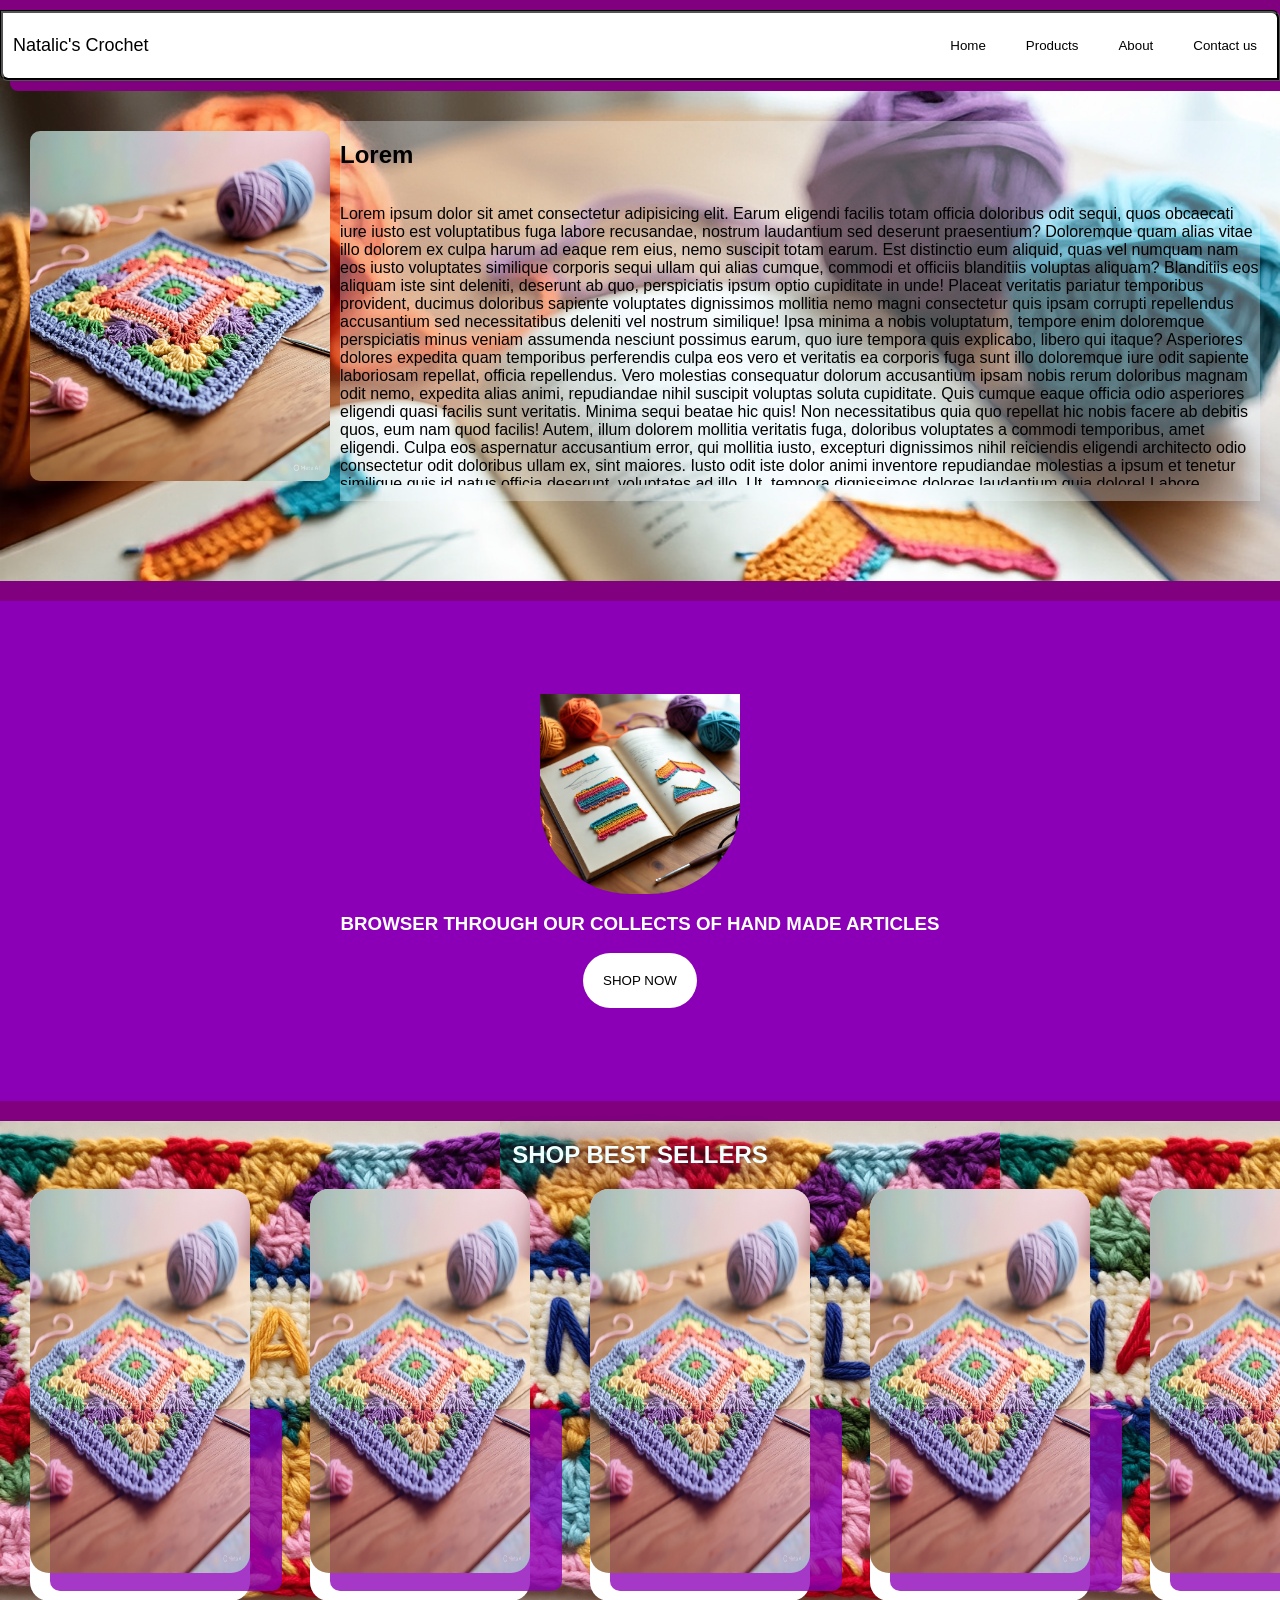
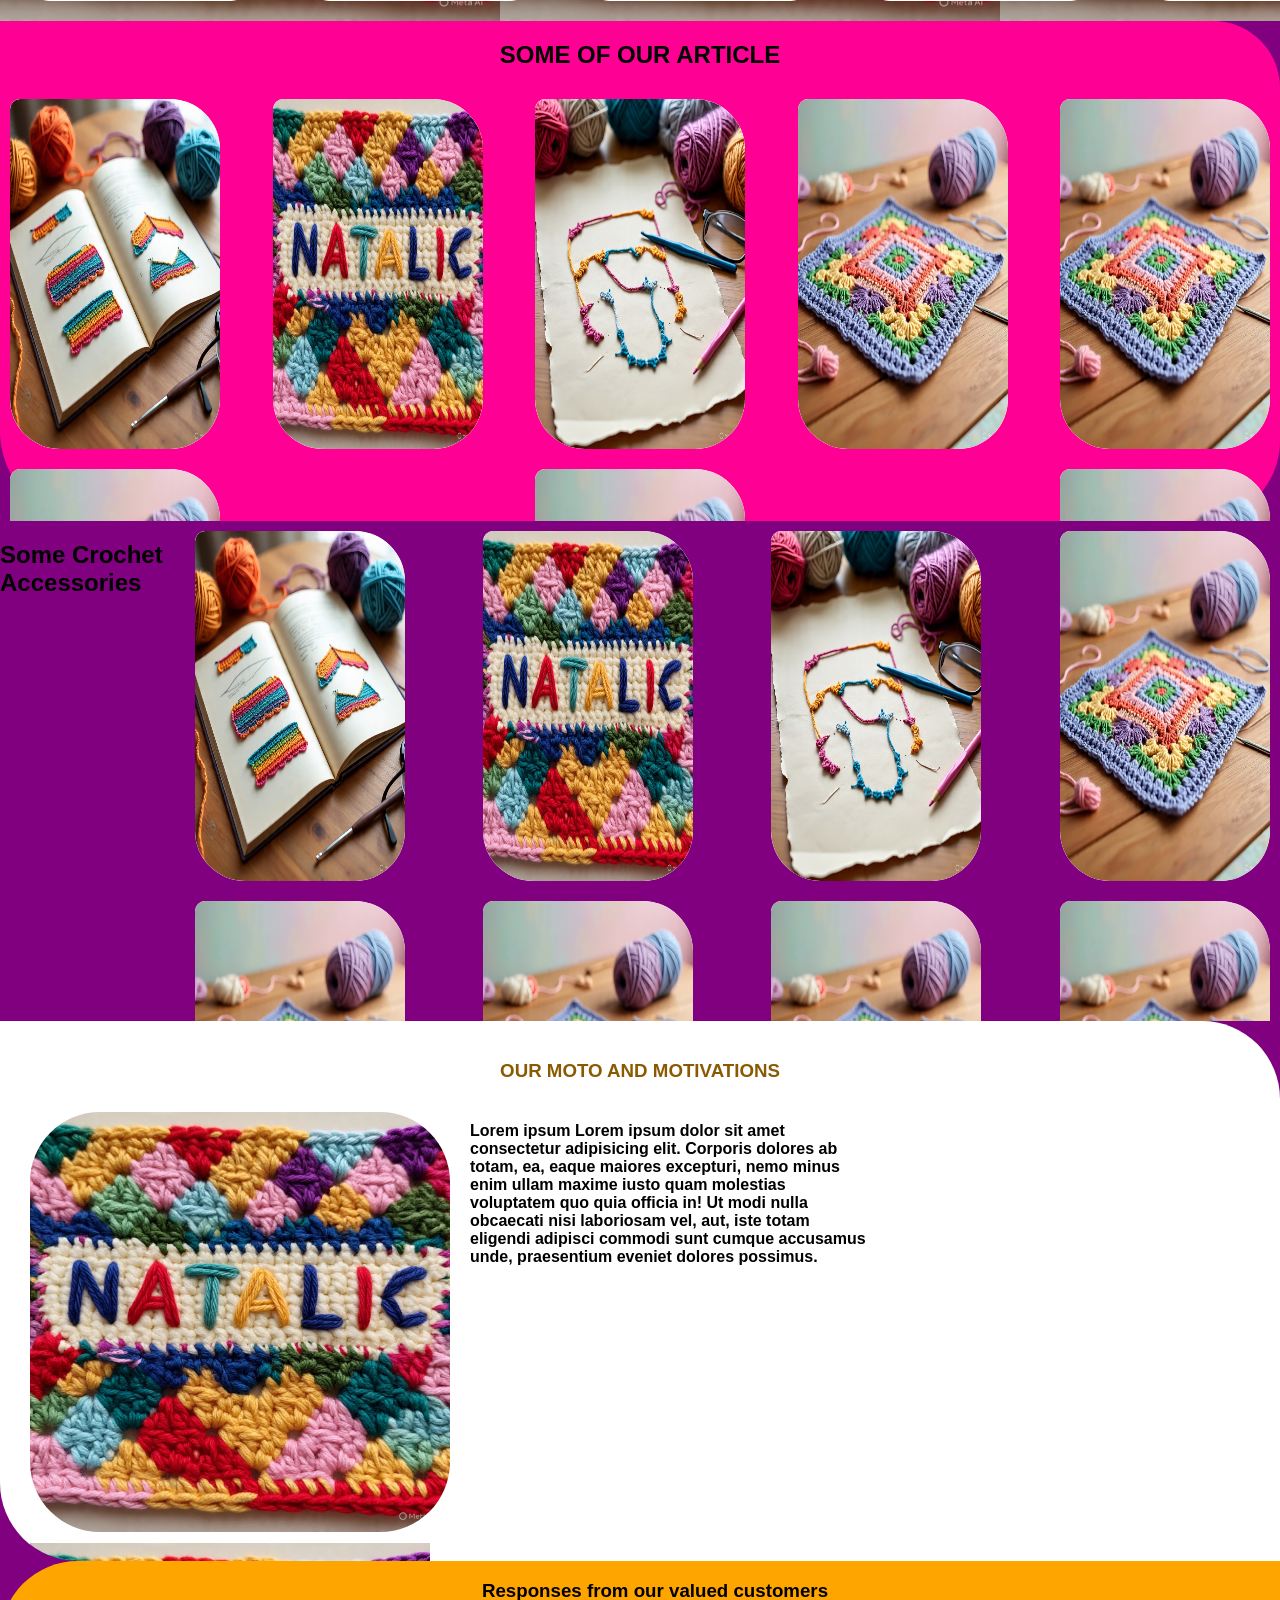
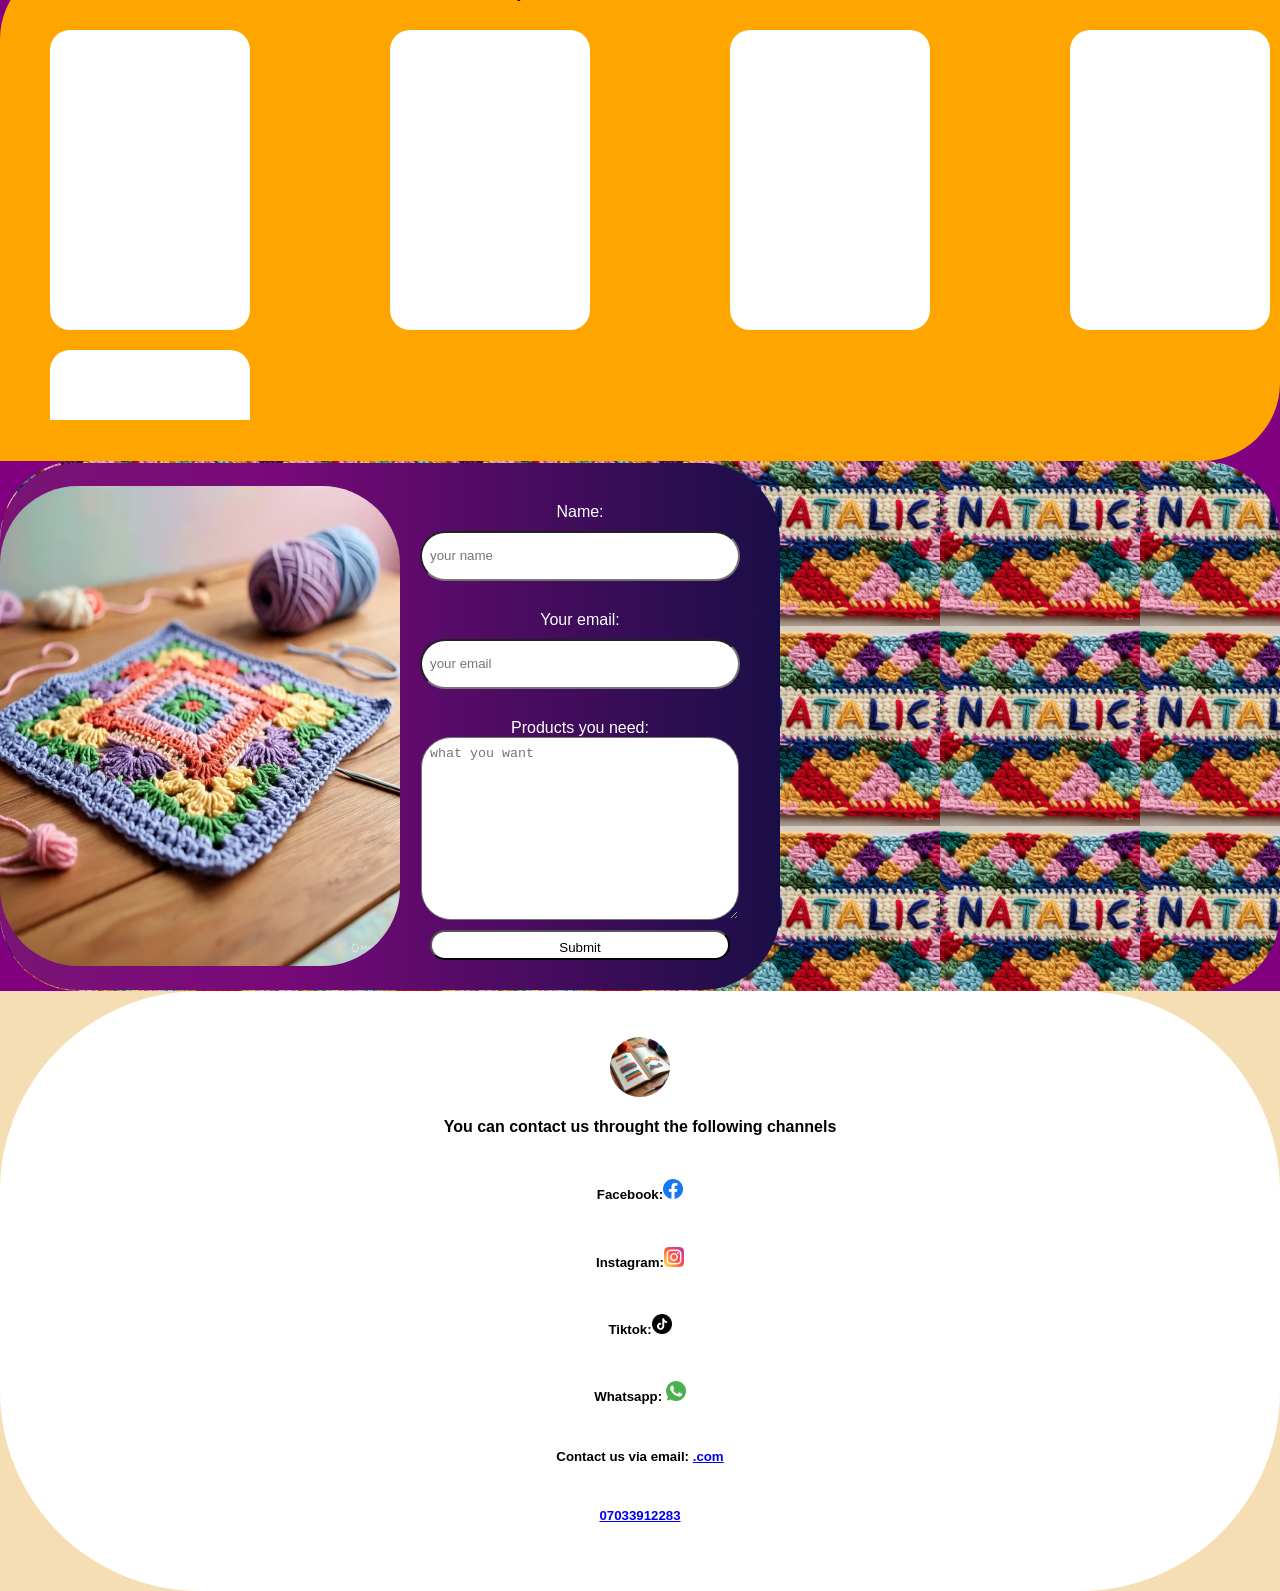
<file: index.html>
<!DOCTYPE html>
<html lang="en">
<head>
    <meta charset="UTF-8">
    <meta name="viewport" content="width=device-width , initial-scale=1.0">
    <title>Natalic's Crochet</title>
    <link rel="stylesheet" href="style.css">
    <link rel="shortcut icon" href="favicon.ico" type="image/x-icon">
   
</head>
<body>
             <button
              onclick="document.getElementById('nav').style.width = '100px',    
                 document.getElementById('nav').style.height='400px'" id="sam"    
              ondblclick="document.getElementById('nav').style.width = '0px' ,  
                document.getElementById('nav').style.height='0px'">
                img
             </button>
    <nav id="nav">
       
        <header>
            Natalic's Crochet
        </header>
        <ul>
            <button onclick="window.scrollTo(200,0)" class="butno">
                <li >Home</li>
            </button>
            <button class="butno" onclick="window.scrollTo(0,1000)">
                <li>Products</li>
            </button >
            <button class="butno"onclick="window.scrollTo(0,2500)">
                <li>About</li>
            </button >
            <button class="butno" onclick="window.scrollTo(0,3400)">
                <li>Contact us</li>
            </button>
        </ul>
    </nav>
    
    <div id="simon">






    <section id="c1">
  
        <img src="" alt="" srcset="" id="image-changer">
    
    <div id="text-card">
        <h1>Lorem</h1>
        <p>
            Lorem ipsum dolor sit amet consectetur adipisicing elit. Earum eligendi facilis totam officia doloribus odit sequi, quos obcaecati iure iusto est voluptatibus fuga labore recusandae, nostrum laudantium sed deserunt praesentium? Doloremque quam alias vitae illo dolorem ex culpa harum ad eaque rem eius, nemo suscipit totam earum. Est distinctio eum aliquid, quas vel numquam nam eos iusto voluptates similique corporis sequi ullam qui alias cumque, commodi et officiis blanditiis voluptas aliquam? Blanditiis eos aliquam iste sint deleniti, deserunt ab quo, perspiciatis ipsum optio cupiditate in unde! Placeat veritatis pariatur temporibus provident, ducimus doloribus sapiente voluptates dignissimos mollitia nemo magni consectetur quis ipsam corrupti repellendus accusantium sed necessitatibus deleniti vel nostrum similique! Ipsa minima a nobis voluptatum, tempore enim doloremque perspiciatis minus veniam assumenda nesciunt possimus earum, quo iure tempora quis explicabo, libero qui itaque? Asperiores dolores expedita quam temporibus perferendis culpa eos vero et veritatis ea corporis fuga sunt illo doloremque iure odit sapiente laboriosam repellat, officia repellendus. Vero molestias consequatur dolorum accusantium ipsam nobis rerum doloribus magnam odit nemo, expedita alias animi, repudiandae nihil suscipit voluptas soluta cupiditate. Quis cumque eaque officia odio asperiores eligendi quasi facilis sunt veritatis. Minima sequi beatae hic quis! Non necessitatibus quia quo repellat hic nobis facere ab debitis quos, eum nam quod facilis! Autem, illum dolorem mollitia veritatis fuga, doloribus voluptates a commodi temporibus, amet eligendi. Culpa eos aspernatur accusantium error, qui mollitia iusto, excepturi dignissimos nihil reiciendis eligendi architecto odio consectetur odit doloribus ullam ex, sint maiores. Iusto odit iste dolor animi inventore repudiandae molestias a ipsum et tenetur similique quis id natus officia deserunt, voluptates ad illo. Ut, tempora dignissimos dolores laudantium quia dolore! Labore voluptate minima ratione eaque sunt quae perspiciatis velit dolore alias! Ipsam consectetur odit autem aspernatur nobis, magni illum laborum unde blanditiis quasi hic aut delectus reiciendis!
            Lorem ipsum, dolor sit amet consectetur adipisicing elit. Eum, magnam a nemo itaque quisquam assumenda. Laudantium, nam expedita explicabo fugiat animi incidunt! Assumenda quod blanditiis quis cupiditate voluptatum vitae atque!
        </p>
    </div>
    </section>


</div>



    <section id="black">
        <div id="white">
            <h1>SOME OF OUR PRODUCTS</h1>
            <SECtion id="swon">
            <div class="set"><img src="m (2).jpg" alt="" srcset=""><p>Lorem ipsum dolor sit amet consectetur adipisicing elit. Vitae debitis qui quia earum, harum hic aperiam iusto optio nihil dolorem consequatur culpa quasi distinctio dolores impedit, fuga quod, adipisci ut?</p></div>
            <div class="set"><img src="m (2).jpg" alt="" srcset=""><p>Lorem ipsum dolor sit amet consectetur adipisicing elit. Vitae debitis qui quia earum, harum hic aperiam iusto optio nihil dolorem consequatur culpa quasi distinctio dolores impedit, fuga quod, adipisci ut?</p></div>
            <div class="set"><img src="m (2).jpg" alt="" srcset=""><p>Lorem ipsum dolor sit amet consectetur adipisicing elit. Vitae debitis qui quia earum, harum hic aperiam iusto optio nihil dolorem consequatur culpa quasi distinctio dolores impedit, fuga quod, adipisci ut?</p></div>
            <div class="set"><img src="m (1).jpg" alt=""><p>Lorem ipsum dolor sit amet consectetur adipisicing elit. Vitae debitis qui quia earum, harum hic aperiam iusto optio nihil dolorem consequatur culpa quasi distinctio dolores impedit, fuga quod, adipisci ut?</p></div>
            <div class="set"><img src="m (3).jpg" alt=""><p>Lorem ipsum dolor sit amet consectetur adipisicing elit. Vitae debitis qui quia earum, harum hic aperiam iusto optio nihil dolorem consequatur culpa quasi distinctio dolores impedit, fuga quod, adipisci ut?</p></div>
            <div class="set"><img src="m (4).jpg" alt="" srcset=""><p>Lorem ipsum dolor sit amet consectetur adipisicing elit. Vitae debitis qui quia earum, harum hic aperiam iusto optio nihil dolorem consequatur culpa quasi distinctio dolores impedit, fuga quod, adipisci ut?</p></div>
            </SECtion>

            
        </div>
        <section  id="hide"> 
            <img src="m (3).jpg" alt="" id="mtn">
<h3>BROWSER THROUGH OUR COLLECTS OF HAND MADE ARTICLES</h3>
        <button id="show_" onclick="show()">SHOP NOW</button>
        </section>




    </section>



    <section id="cont_">
        <div id="see">
        <h1 id="shadow">SHOP BEST SELLERS</h1>
        </div>
        <section id="space">

<div class="cont-me">
    <h4><b>Crochet jackets</b></h4>

    <img src="m (2).jpg" alt="" class="not-lazy">
</div>

<div class="cont-me">
    <h4><b>Crochet Shorts</b></h4>

    <img src="m (2).jpg" alt="" class="not-lazy">
</div>
<div class="cont-me">
    <h4><b>Crochet Hats</b></h4>

    <img src="m (2).jpg" alt="" class="not-lazy">
</div>
<div class="cont-me">
    <h4><b>Crochet Handbags</b></h4>

    <img src="m (2).jpg" alt="" class="not-lazy">
</div>
<div class="cont-me">
    <h4><b>Crochet Jewelry</b></h4>

    <img src="m (2).jpg" alt="" class="not-lazy">
</div>
    </section>

    </section>

    <section id="wool-jacket-shirt">
        <h1>SOME OF OUR ARTICLE</h1>
        <div class="flexing">
        <div class="jacket"><img src="m (3).jpg" alt=""> <p>Lorem ipsum dolor sit amet consectetur adipisicing elit. Aperiam voluptas vel possimus eos cumque quos architecto at? Inventore, </p></div>
        <div class="jacket"><img src="m (1).jpg" alt=""> <p>Lorem ipsum dolor sit amet consectetur adipisicing elit. Ipsa labore quasi voluptates quae a similique non cumque error suscipit,</p></div>
        <div class="jacket"><img src="m (4).jpg" alt=""> <p>Lorem ipsum dolor sit amet consectetur adipisicing elit. Architecto enim iure ea quod? Amet repellendus itaque perspiciatis at  </p></div>
        <div class="jacket"><img src="m (2).jpg" alt=""><p>Lorem ipsum dolor sit amet consectetur adipisicing elit. Excepturi repellendus atque nam quisquam quae sit consectetur  </p></div>
        <div class="jacket"><img src="m (2).jpg" alt=""><p>Lorem ipsum dolor sit amet consectetur adipisicing elit. Excepturi repellendus atque nam quisquam quae sit consectetur   </p></div>
        <div class="jacket"><img src="m (2).jpg" alt=""><p>Lorem ipsum dolor sit amet consectetur adipisicing elit. Excepturi repellendus atque nam quisquam quae sit consectetur  </p></div>
        <div class="jacket"><img src="m (2).jpg" alt=""><p>Lorem ipsum dolor sit amet consectetur adipisicing elit. Excepturi repellendus atque nam quisquam quae sit consectetur  </p></div>
        <div class="jacket"><img src="m (2).jpg" alt=""><p>Lorem ipsum dolor sit amet consectetur adipisicing elit. Excepturi repellendus atque nam quisquam quae sit consectetur   </p></div>
        
        </div>
    </section>
    <section id="wool-extra">
        <h1>Some Crochet Accessories </h1>
 <div class="flexing">
     <div class="jacket"><img src="m (3).jpg" alt=""> <p>Lorem ipsum dolor sit amet consectetur adipisicing elit. Aperiam voluptas vel possimus eos cumque quos architecto at? Inventore, </p></div>
        <div class="jacket"><img src="m (1).jpg" alt=""> <p>Lorem ipsum dolor sit amet consectetur adipisicing elit. Ipsa labore quasi voluptates quae a similique non cumque error suscipit,</p></div>
        <div class="jacket"><img src="m (4).jpg" alt=""> <p>Lorem ipsum dolor sit amet consectetur adipisicing elit. Architecto enim iure ea quod? Amet repellendus itaque perspiciatis at  </p></div>
        <div class="jacket"><img src="m (2).jpg" alt=""><p>Lorem ipsum dolor sit amet consectetur adipisicing elit. Excepturi repellendus atque nam quisquam quae sit consectetur  </p></div>
        <div class="jacket"><img src="m (2).jpg" alt=""><p>Lorem ipsum dolor sit amet consectetur adipisicing elit. Excepturi repellendus atque nam quisquam quae sit consectetur   </p></div>
        <div class="jacket"><img src="m (2).jpg" alt=""><p>Lorem ipsum dolor sit amet consectetur adipisicing elit. Excepturi repellendus atque nam quisquam quae sit consectetur  </p></div>
        <div class="jacket"><img src="m (2).jpg" alt=""><p>Lorem ipsum dolor sit amet consectetur adipisicing elit. Excepturi repellendus atque nam quisquam quae sit consectetur  </p></div>
        <div class="jacket"><img src="m (2).jpg" alt=""><p>Lorem ipsum dolor sit amet consectetur adipisicing elit. Excepturi repellendus atque nam quisquam quae sit consectetur   </p></div>
 </div>
    </section>

    </section>
    <section id="motive">
        <h3 id="orange">OUR MOTO AND MOTIVATIONS </h3>
        <div id="wrap">
        <img src="m (1).jpg" alt="" id="size">
        <h4 id="h4">Lorem ipsum Lorem ipsum dolor sit amet consectetur adipisicing elit. Corporis dolores ab totam, ea, eaque maiores excepturi, nemo minus enim ullam maxime iusto quam molestias voluptatem quo quia officia in! Ut modi nulla obcaecati nisi laboriosam vel, aut, iste totam eligendi adipisci commodi sunt cumque accusamus unde, praesentium eveniet dolores possimus.
        </h4>
        <img src="m (1).jpg" alt="" id="imagine">
        </div>
        
        </section>

    <section id="rev">
        <h3 id="abs">Responses from our valued customers</h3>
<div id="sec">
        
            <div class="review_box"></div>
            <div class="review_box"></div>
            <div class="review_box"></div>
          
            <div class="review_box"></div>
            <div class="review_box"></div>

</div>
    </section>

    <section id="boxing">
        
        <div id="formed">
<img src="m (2).jpg" alt="" id="form-image">

    <form action="http://formsubmit.co/ " method="POST" id="form">
        <label for="name">Name:</label>
        <input type="text" name="name" id="input1" required placeholder="your name" >
        <label for="email">Your email:</label>
        <input type="email" name="email" id="input2" required placeholder="your email">
        <label for="content">Products you need:</label>
        <textarea name="content" id="gift" required placeholder="what you want"></textarea>
        <input type="submit" value="Submit" id="input3">
        <input type="hidden" name="_">
    </form>   
        
        </div>

    </section>
    
<footer>
    <section>
            <img src="m (3).jpg" alt="" id="mtnn">
<h4>You can contact us throught the following channels</h4>
<h5>Facebook:<a href="https://www.facebook.com/" target="_blank"><img src="\facebook.png" alt="" class="icon"></a></h5>
<h5>Instagram:<a href="https://www.instagram.com/" target="_blank"><img src="\instagram.png" alt="" class="icon"></a></h5>
<h5>Tiktok:<a herf="https://www.tiktok.com/@ " target="_blank"><img src="tiktok.png" alt="" class="icon"></a></h5>
<h5>Whatsapp: <a href="http://wa.me/2347033912283?text=Hello%20there!" target="_blank" ><img src="Whatsapp.png" alt="" class="icon"></a></h5>
<h5>Contact us via email: <a href="mailto:">.com</a></h5>
<h5> <a href="tel:+2347033912283">07033912283</a></h5>
    </section>
</footer>

    
     <script type="text/javascript">
        let image = document.getElementById('image-changer')
        let images = ['m (1).jpg','m (2).jpg','m (3).jpg','m (4).jpg']
     setInterval (function(){ 
        let random = Math.floor(Math.random() * 4);
       image.src = images[random];   
      }, 800);

      function show(){
         document.getElementById('hide').style.display = "none"
         document.getElementById('white').style.display = "flex"
         
         function showme(){
         document.getElementById('nav').style.width= "100px"
            
         }

         function scrolling(){
            
            window.scrollTo(200, 0)
         }
      }
     </script>
</body>
</html>
</file>
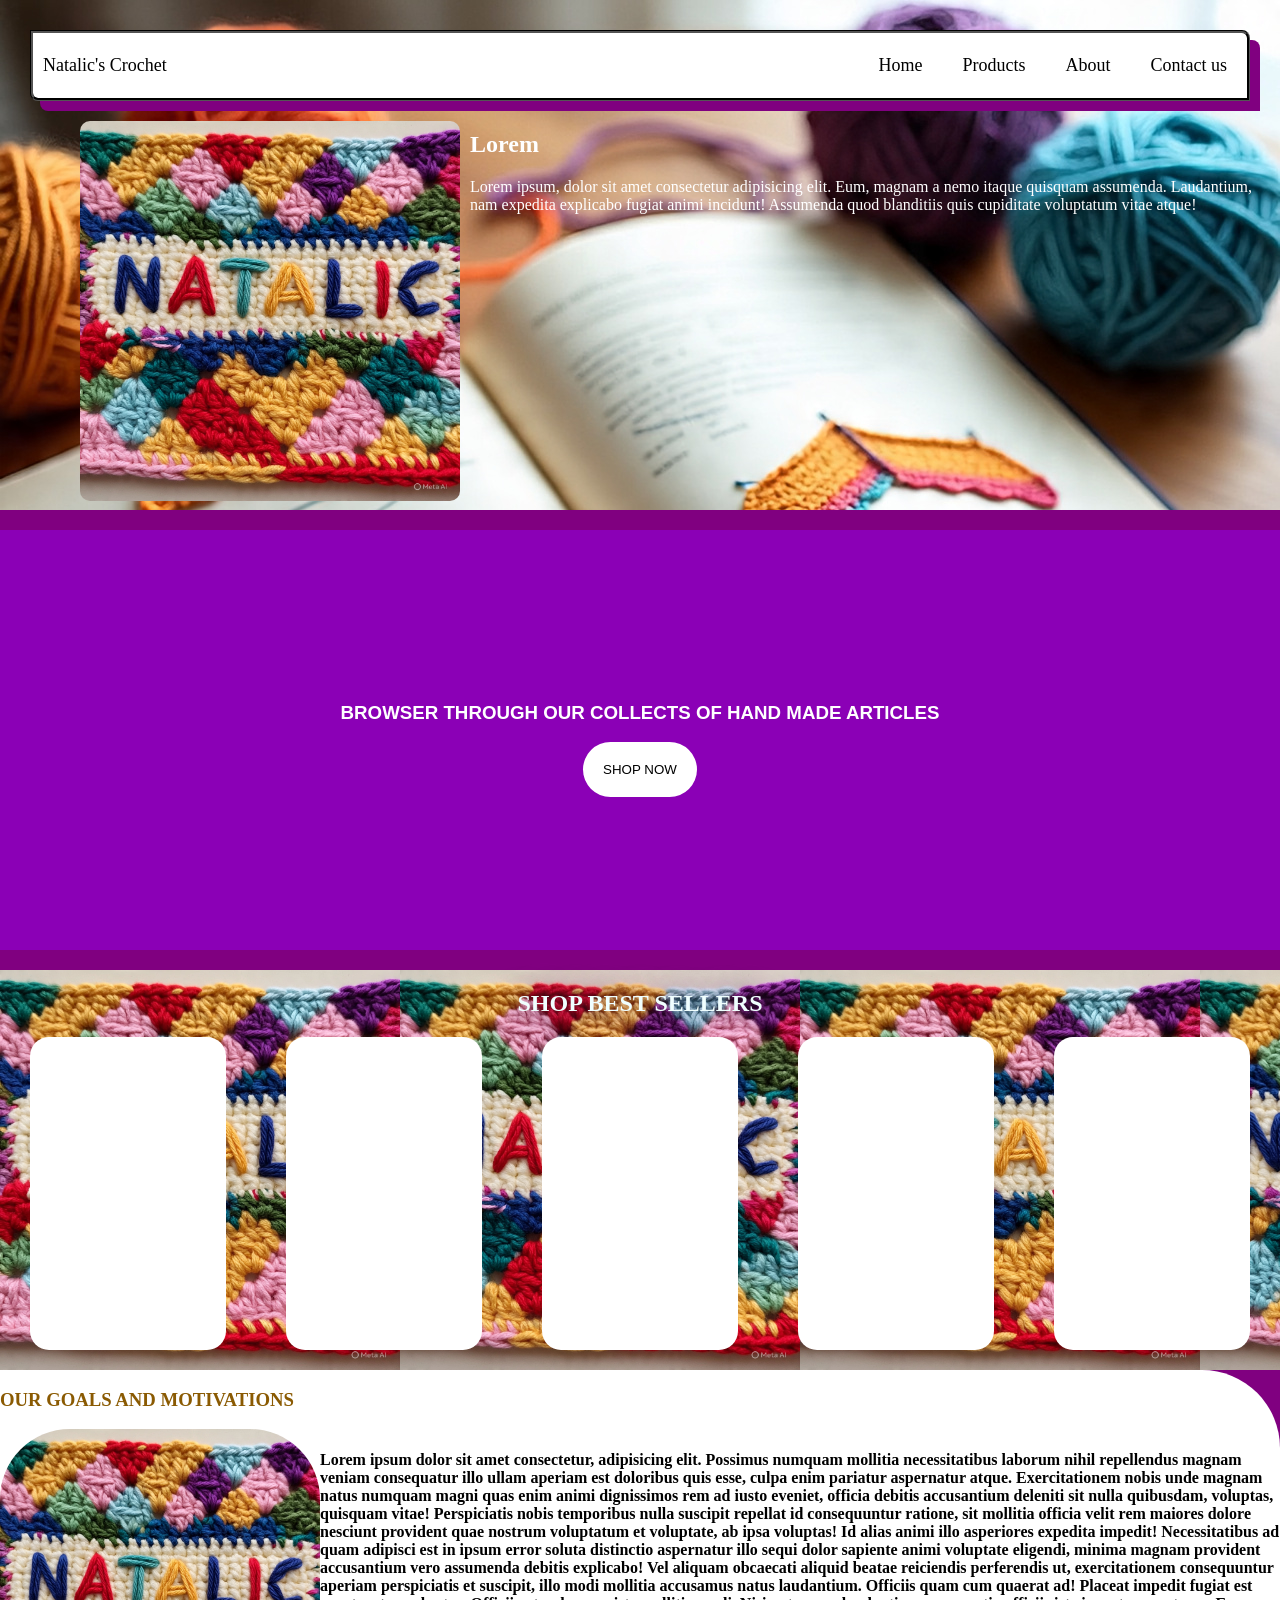
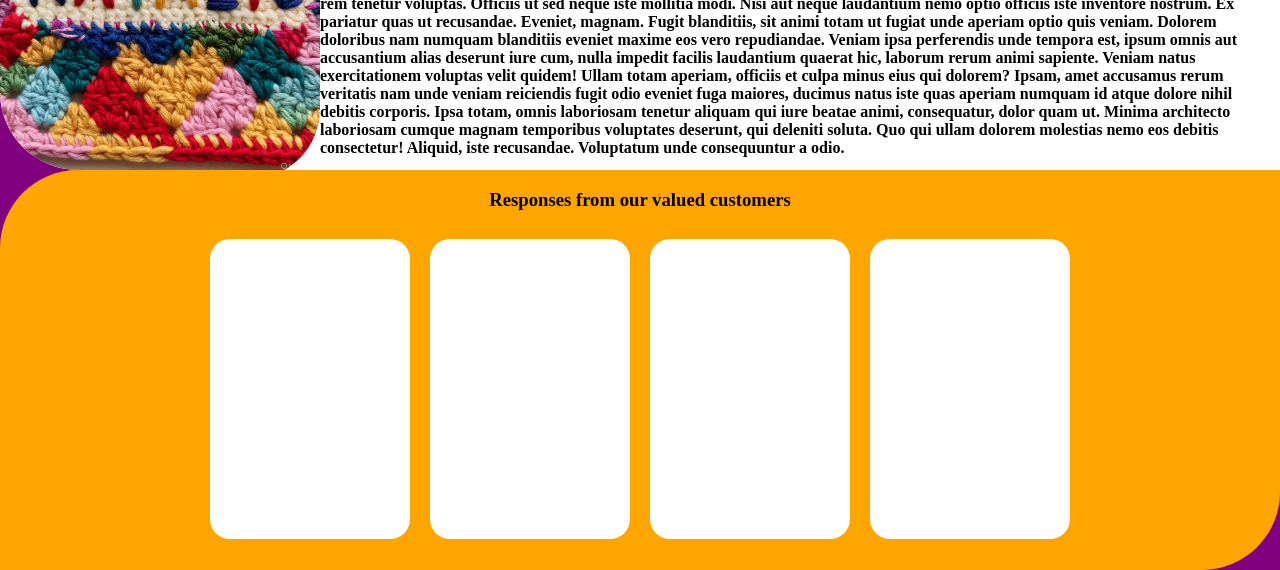
<file: Nataco/nat.html>
<!DOCTYPE html>
<html lang="en">
<head>
    <meta charset="UTF-8">
    <meta name=poo"viewport" content="width= , initial-scale=1.0">
    <title>Natalic's Crochet</title>
    <link rel="stylesheet" href="style.css">
    <link rel="shortcut icon" href="favicon.ico" type="image/x-icon">
   
</head>
<body>
    
    <div id="simon">
    <nav>
        <header>
            Natalic's Crochet
        </header>
        <ul>
            <li>Home</li>
            <li>Products</li>
            <li>About</li>
            <li>Contact us</li>
        </ul>
    </nav>




    <section id="c1">
  
        <img src="" alt="" srcset="" id="image-changer">
    
    <div><h1>Lorem</h1>Lorem ipsum, dolor sit amet consectetur adipisicing elit. Eum, magnam a nemo itaque quisquam assumenda. Laudantium, nam expedita explicabo fugiat animi incidunt! Assumenda quod blanditiis quis cupiditate voluptatum vitae atque!</div>
    </section>


</div>



    <section id="black">
        <div id="white">
            <h1>SOME OF OUR PRODUCTS</h1>
            <SECtion id="swon">
            <div class="set"><img src="m (2).jpg" alt="" srcset="">Lorem ipsum dolor sit amet consectetur adipisicing elit. Vitae debitis qui quia earum, harum hic aperiam iusto optio nihil dolorem consequatur culpa quasi distinctio dolores impedit, fuga quod, adipisci ut?</div>
            <div class="set"><img src="m (1).jpg" alt="">Lorem ipsum dolor sit amet consectetur adipisicing elit. Vitae debitis qui quia earum, harum hic aperiam iusto optio nihil dolorem consequatur culpa quasi distinctio dolores impedit, fuga quod, adipisci ut?</div>
            <div class="set"><img src="m (3).jpg" alt="">Lorem ipsum dolor sit amet consectetur adipisicing elit. Vitae debitis qui quia earum, harum hic aperiam iusto optio nihil dolorem consequatur culpa quasi distinctio dolores impedit, fuga quod, adipisci ut?</div>
            <div class="set"><img src="m (4).jpg" alt="" srcset="">Lorem ipsum dolor sit amet consectetur adipisicing elit. Vitae debitis qui quia earum, harum hic aperiam iusto optio nihil dolorem consequatur culpa quasi distinctio dolores impedit, fuga quod, adipisci ut?</div>
            </SECtion>

            
        </div>
        <section  id="hide">
<h3>BROWSER THROUGH OUR COLLECTS OF HAND MADE ARTICLES</h3>
        <button id="show_" onclick="show()">SHOP NOW</button>
        </section>




    </section>



    <section id="cont_">
        <div id="see">
        <h1 id="shadow">SHOP BEST SELLERS</h1>
        </div>
        <section id="space">
<div id="cont-me"></div>
<div id="cont-me"></div>
<div id="cont-me"></div>
<div id="cont-me"></div>
<div id="cont-me"></div>
    </section>
    </section>
    <section id="motive">
        <h3 id="orange">OUR GOALS AND MOTIVATIONS </h3>
        <div id="wrap">
        <img src="m (1).jpg" alt="" id="size">
        <h4 id="h4">Lorem ipsum dolor sit amet consectetur, adipisicing elit. Possimus numquam mollitia necessitatibus laborum nihil repellendus magnam veniam consequatur illo ullam aperiam est doloribus quis esse, culpa enim pariatur aspernatur atque. Exercitationem nobis unde magnam natus numquam magni quas enim animi dignissimos rem ad iusto eveniet, officia debitis accusantium deleniti sit nulla quibusdam, voluptas, quisquam vitae! Perspiciatis nobis temporibus nulla suscipit repellat id consequuntur ratione, sit mollitia officia velit rem maiores dolore nesciunt provident quae nostrum voluptatum et voluptate, ab ipsa voluptas! Id alias animi illo asperiores expedita impedit! Necessitatibus ad quam adipisci est in ipsum error soluta distinctio aspernatur illo sequi dolor sapiente animi voluptate eligendi, minima magnam provident accusantium vero assumenda debitis explicabo! Vel aliquam obcaecati aliquid beatae reiciendis perferendis ut, exercitationem consequuntur aperiam perspiciatis et suscipit, illo modi mollitia accusamus natus laudantium. Officiis quam cum quaerat ad! Placeat impedit fugiat est rem tenetur voluptas. Officiis ut sed neque iste mollitia modi. Nisi aut neque laudantium nemo optio officiis iste inventore nostrum. Ex pariatur quas ut recusandae. Eveniet, magnam. Fugit blanditiis, sit animi totam ut fugiat unde aperiam optio quis veniam. Dolorem doloribus nam numquam blanditiis eveniet maxime eos vero repudiandae. Veniam ipsa perferendis unde tempora est, ipsum omnis aut accusantium alias deserunt iure cum, nulla impedit facilis laudantium quaerat hic, laborum rerum animi sapiente. Veniam natus exercitationem voluptas velit quidem! Ullam totam aperiam, officiis et culpa minus eius qui dolorem? Ipsam, amet accusamus rerum veritatis nam unde veniam reiciendis fugit odio eveniet fuga maiores, ducimus natus iste quas aperiam numquam id atque dolore nihil debitis corporis. Ipsa totam, omnis laboriosam tenetur aliquam qui iure beatae animi, consequatur, dolor quam ut. Minima architecto laboriosam cumque magnam temporibus voluptates deserunt, qui deleniti soluta. Quo qui ullam dolorem molestias nemo eos debitis consectetur! Aliquid, iste recusandae. Voluptatum unde consequuntur a odio.</h4> 
    </div>
    </section>

    <section id="rev">
        <h3 id="abs">Responses from our valued customers</h3>
<div id="sec">
        
            <div class="review_box"></div>
            <div class="review_box"></div>
            <div class="review_box"></div>
            <div class="review_box"></div>

</div>
    </section>
     <script type="text/javascript">
        let image = document.getElementById('image-changer')
        let images = ['m (1).jpg','m (2).jpg','m (3).jpg','m (4).jpg']
     setInterval (function(){ 
        let random = Math.floor(Math.random() * 4);
       image.src = images[random];   
      }, 800);

      function show(){
         document.getElementById('hide').style.display = "none"
         document.getElementById('white').style.display = "flex"
         
         
      }
     </script>
</body>
</html>
</file>
<file: style.css>
*{
    scroll-behavior: smooth;
}

body{
    
    font-family:'Lucida Sans', 'Lucida Sans Regular', 'Lucida Grande', 'Lucida Sans Unicode', Geneva, Verdana, sans-serif;
    background-color: purple;
    display: flex;
    flex-direction: column;
    margin:0
    
}
#simon{
    background-image:url(m\ \(3\).jpg) ;
    background-repeat: no-repeat;
    background-size: cover;
    height: 470px;
    padding: 20px;
}
#sam{
    display: none;
    
}
nav{
    
    position: sticky;
    top :10px;
    display: flex;
    max-width: 1600px;
    height: 65px;;
    justify-content: space-between;
    background-color: white;
    flex-flow: row;
    align-items: center;
    font-size: large;
    border-radius: 0px 8px;
    border-style: groove;
    border-color: black;
    box-shadow: 10px 10px purple;
    z-index: 1;
  
}
header{padding-left: 10px;
        }
ul{display: flex;
    flex-direction: row;

}
button:hover{
    cursor: pointer;
    
}

li{
    padding: 20px;
    list-style-type: none;
}
.butno{
    display: contents;
}
section{
    display: flex;
    height: 500px;
    max-width: 1600px;
 
}
#c1{
    color: rgb(0, 0, 0);
    display: flex;
    margin-top: 30px;
}
#image-changer{
    padding: 10px;
    margin-left: 0px;
    border-radius: 20px;
    display: block;
    max-width: 300px;
    height: 350px;
    transition: 0.4s;}

#text-card{
    display: flex;
    flex-direction: column;
   height: 380px;
    background-color: rgba(240, 248, 255, 0.329);
}

#text-card p{
    height: 300px;
    overflow: scroll;
}
#black{
    margin-top: 20px;
    margin-left: 0px;
    margin-right:0px;
    margin-bottom: 20px;
    max-width: 1600px;
    min-height: 420px;
    max-height: 800px;
    background-color: rgb(139, 0, 182);
    align-items: center;
    font-family: 'Lucida Sans', 'Lucida Sans Regular', 'Lucida Grande', 'Lucida Sans Unicode', Geneva, Verdana, sans-serif;
    justify-content: center;
    flex-direction: column;
    transition: 2s;
}

#white{
    
    display: none;
    height: 420px;
    max-width: 1600px;
    justify-content: space-between ;
    align-items: center;
    flex-direction: column;
    
}
#mtn{
    
    height: 200px;
    border-radius: 0px 0px 90px 90px;
}
#swon{
    display: flex;
    flex-direction: row;
    justify-content: space-between;
    flex-wrap: wrap;
    overflow: scroll;
    align-items: center;
}
.set{
    background-color: white;
    margin: 20px;
    border-radius: 0px 20px 0px 30px;
    max-width: 250px;
    max-height: 390px;
    display: flex;
    flex-direction: column;
    align-items: center;

}
div.set img{
    height: 180px;
}
div.set img:hover{
    height: 230px;
}
#hide{
    display:contents;
    color: white;
}
#show_{
    background-color: white;
    border-radius: 28px;
    border: none;
    padding: 20px;

}
.set img{
    width: 250px;
    height: 120px;
    border-radius: 0px 20px 0px 30px;

    
}
#cont_{
    background-image: url('m\ \(1\).jpg');
    background-size: contain;
    display: flex;
    flex-flow: column;
    
}
#see{
    display: flex;
    justify-content: center;
    color: azure;
   
}
#shadow{
     text-shadow: 0px 0px 30px  black, 4px 2px 40px orchid;
      
}
#space{
    display: flex;
    justify-content: space-between;
    overflow: scroll;
   min-height: 400px;
}

.cont-me{
     margin-left: 30px;
     margin-right: 30px;
     margin-bottom: 20px;
    min-width: 220px;
    min-height: 370px;
    background-color: white;
    border-radius: 19px;
    position: relative;
    
}
div.cont-me h4{
    
    font-weight:bolder;
    position: absolute;
    margin-top: 220px;
    margin-left: 20px; 
    height: 170px;
    width: 220px;
    color: aliceblue;
    border-radius: 10px;
    background-color: rgba(140, 0, 182, 0.781);
    padding: 6px;
}
.not-lazy{
    opacity: .821;
    width: 220px;
    height: 384px;
  border-radius: 19px;
  
}
.not-lazy:hover{
    opacity: 1;
    width: 240px;
    height: 450;
    transition: .5s;
}



#wool-jacket-shirt{
    background-color: rgb(255, 0, 149);
    border-radius: 0px 67px 80px 90px;
    justify-content: center;
    flex-direction: column;
    align-items: center;
    
}
.flexing{
    display: flex;
    flex-direction: row;
    overflow: scroll;
    justify-content: space-between;
    flex-wrap: wrap ;
}
.jacket{
    background-color: rgb(255, 255, 255);
    max-width: 210px;
    max-height: 350px;
    margin: 10px;
    border-radius: 10px 50px 50px 50px;
    overflow: hidden;
}
div.jacket img{
    border-radius: 10px 50px 50px 50px;
   width: 210px;
    height: 350px;   
}
div.jacket p{
    padding: 0px 10px;
}
div.jacket img:hover{
    height: 200px;
    transition: 2s;
}
#wool-extra{
    display: flex;
    
}
#motive{
    background-color: rgb(255, 255, 255);
    border-radius: 0px 78px 0px 78px;
    display: flex;
    flex-direction: column;
    justify-content: space-between;
    overflow: scroll;
    padding: 20px 30px;
    align-items: center;

}


#orange{
    color: rgb(138, 90, 2);
}
#wrap{
    display: flex;
    flex-direction: row;
     flex-wrap: wrap;
          align-items: center;

}
#imagine{
    width: 400px;
    
}

#h4{
    padding-left: 20px;
    width: 400px;
    height: 400px;
    overflow-y: scroll ;
}
#size{
    max-width: 420px;
    height: 420px;
    border-radius: 70px;
}
#rev{
    border-radius: 78px 0px 78px 0px;
    background-color: orange;
    flex-direction: column;
    align-items: center;
    max-width: 1600px;
    overflow: hidden;
}
#sec{
        background-color: gb(43, 226, 141);
        display: flex;
        flex-wrap: wrap;
        height: 400px;
        width: 700;
        overflow: scroll;
        justify-content: space-between;
}
#abs{
    margin-left: 30px;
}
.review_box{
    width: 200px;
    height: 300px;
    background-color: white;
    margin: 10px;
    border-radius: 20px;
    margin-left: 50px;
}

#boxing{
    display: flex;
    flex-direction: row;
    justify-content: space-between;
    background-repeat: repeat;
    border-radius: 78px 78px 78px 78px;
    align-items: center;
    min-height:530px;
    flex-wrap: wrap;
    background-image: url('m\ \(1\).jpg');
    background-position:center;
    background-size: 200px;
    
}
#form-image{

    width: 400px;
    height: 480px;
    border-radius: 78px 78px 78px 78px;
}
#formed{
display: flex;
flex-direction: row;
align-items: center;
background: linear-gradient(90deg, rgb(122, 20, 117) 0%, rgb(121, 9, 121) 35%, rgb(26, 14, 71) 100%);
border-radius: 78px 78px 78px 78px;
flex-wrap: wrap;
justify-content: center;

}

#form {
    color: white;
    padding-left: 20px;
    display: flex;
    flex-direction: column;
    align-items: center;
    justify-content: space-between;
    padding-right: 40px;
    padding-top: 40px;
    
}

input{
    color: rgb(0, 0, 0);
    max-width: 480px;
    min-width: 300px;
    height: 30px;
    margin-bottom: 30px;
    border-radius: 30px;
    padding: 8px;
    margin-top: 10px;
    background-color: rgb(255, 255, 255);
}
#gift{
    color: rgb(0, 0, 0);
    min-width: 300px;
    padding: 8px;
   max-width: 480px;
    height: 165px;
    margin-bottom: 0px;
    border-radius: 30px;
}
#mama{
    width: 500px;
}
footer{
    height: 600px;
    background-color: wheat;
}
footer section{
    background-color: white;
    height: 560px;
    border-radius: 200px;
    padding: 20px;
    align-items: center;
    justify-content: center;
    flex-direction: column;
}
.icon{
    height: 20px;
    width: 20px;
}
#mtnn{
    height: 60px;
    border-radius: 100px;
}
@media screen and (max-width: 795px ) {
footer{
    margin-top: 470px;
    }
}
@media screen and (max-width: 600px ) {
   #sam{
    display: block;
    width: 40px;
    height: 40px;
    position: fixed;
    top: 10px;    
    z-index: 1;
}   
    nav{
        flex-direction: column;
        float: left;
        align-items: normal;
        height: 0px;
        width: 0px;
        overflow: hidden;
        border: 0;
        position: fixed;
        top:51px;
        left: 0;
    }

    ul{
        flex-direction: column;
        padding-left: 4px;

    }
    li{
        padding-left:0px ;
    }
    #image-changer{
        margin-left: 10px;
        height: 300px;
    }
    #c1{
        flex-wrap: wrap;
        height: 700px;
    }
    #text-card{
        padding-bottom: 20PX;
    }
    .not-lazy{
        opacity: 1;
    }
    div.jacket img{
    height: 200px;
    
}
    #form-image{

    width: 350px;
    height: 400px;
    border-radius: 78px 78px 78px 78px;
}
#boxing{
    height: 930px;
}
#formed{
display: flex;
flex-direction: row;
align-items: center;
background: linear-gradient(90deg, rgb(122, 20, 117) 0%, rgb(121, 9, 121) 35%, rgb(26, 14, 71) 100%);
border-radius: 78px 78px 78px 78px;
flex-wrap: wrap;
justify-content: center;

}
footer{
    margin-top: 0px;
    }
}
@media screen and (max-width: 380px ) {
    #boxing{
        width: 350px;
       margin-left: 10px;

    }
    #formed{
        width: 350px;
    }
}
</file>
<file: Nataco/style.css>
body{
    background-color: purple;
    display: flex;
    flex-direction: column;
    margin:0
}
#simon{
    background-image:url(m\ \(3\).jpg) ;
    background-repeat: no-repeat;
    background-size: cover;
    height: 470px;
    padding: 20px;
}
nav{
    display: flex;
    max-width: 1600px;
    height: 65px;;
    justify-content: space-between;
    background-color: white;
    flex-flow: row;
    align-items: center;
    font-size: large;
    border-radius: 0px 8px;
    border-style: groove;
    border-color: black;
    box-shadow: 10px 10px purple;
    margin: 10px;
    margin-bottom:10px ;
}
header{padding-left: 10px;
        }
ul{display: flex;
    flex-direction: row;

}

li{
    padding: 20px;
    list-style-type: none;
}
section{
    display: flex;
    height: 400px;
 
}
#c1{
    color: white;
}
#image-changer{
    padding: 10px;
    margin-left: 50px;
    border-radius: 20px;
    display: block;
    width: 700px;
    transition: 0.4s;}
#black{
    margin-top: 20px;
    margin-left: 0px;
    margin-right:0px;
    margin-bottom: 20px;
    max-width: 1600px;
    min-height: 420px;
    max-height: 800px;
    background-color: rgb(139, 0, 182);
    align-items: center;
    font-family: 'Lucida Sans', 'Lucida Sans Regular', 'Lucida Grande', 'Lucida Sans Unicode', Geneva, Verdana, sans-serif;
    justify-content: center;
    flex-direction: column;
}

#white{
    
    display: none;
    height: 420px;
    max-width: 1600px;
    justify-content: space-between ;
    align-items: center;
    flex-direction: column;
    
}
#swon{
    display: flex;
    flex-direction: row;
    justify-content: space-between;
    flex-wrap: wrap;
    overflow: scroll;
    align-items: center;
}
.set{
    background-color: white;
    margin: 20px;
    border-radius: 0px 20px 0px 30px;
    max-width: 250px;
    max-height: 290px;
    display: flex;
    flex-direction: column;
    align-items: center;

}
#hide{
    display:contents;
    color: white;
}
#show_{
    background-color: white;
    border-radius: 28px;
    border: none;
    padding: 20px;

}
.set img{
    width: 250px;
    height: 120px;
    border-radius: 0px 20px 0px 30px;

    
}
#cont_{
    background-image: url('m\ \(1\).jpg');
    background-size: contain;
    display: flex;
    flex-flow: column;
    
}
#see{
    display: flex;
    justify-content: center;
    color: azure;
   
}
#shadow{
     text-shadow: 0px 0px 30px  black, 4px 2px 40px orchid;
      
}
#space{
    display: flex;
    justify-content: space-between;
}

#cont-me{
     margin-left: 30px;
     margin-right: 30px;
     margin-bottom: 20px;
    width: 200px;
    background-color: white;
    border-radius: 19px;
}

#motive{
    background-color: rgb(255, 255, 255);
    border-radius: 0px 78px 0px 78px;
    display: flex;
    flex-direction: column;
    overflow: hidden;
}


#orange{
    color: rgb(138, 90, 2);
}
#wrap{
    display: flex;
    flex-direction: row;
}

#h4{
    height: 400px;
    overflow-y: scroll ;
}
#size{
    max-width: 320px;
    height: 350px;
    border-radius: 70px;
}
#rev{
    border-radius: 78px 0px 78px 0px;
    background-color: orange;
    flex-direction: column;
    align-items: center;
    max-width: 1600px;
    overflow: hidden;
}
#sec{
        background-color: gb(43, 226, 141);
        display: flex;
        flex-wrap: wrap;
        height: 400px;
        width: 700;
        overflow: scroll;
}

.review_box{
    width: 200px;
    height: 300px;
    background-color: white;
    margin: 10px;
    border-radius: 20px;

}
</file>
